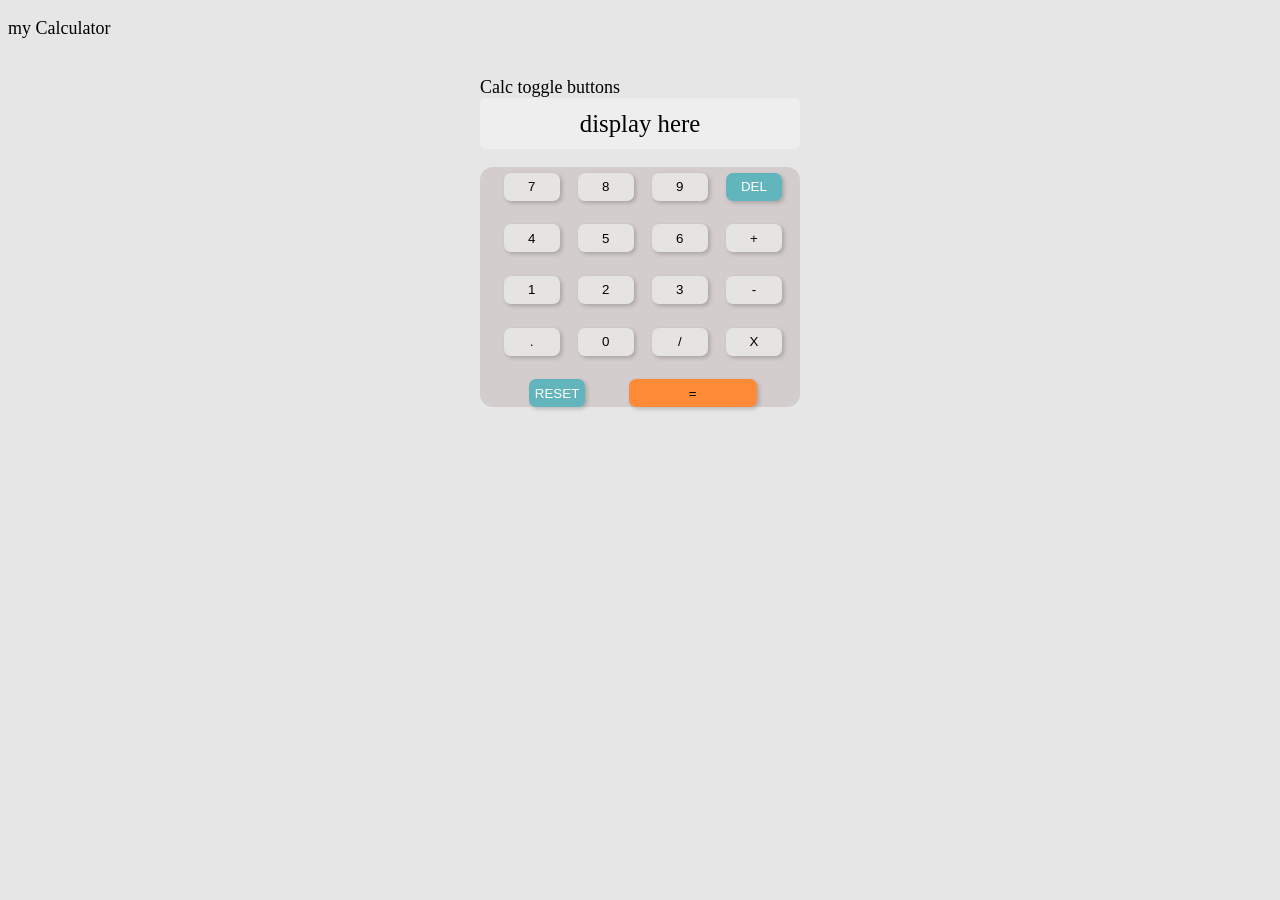
<file: index.html>
<!DOCTYPE html>
<html lang="en">
  <head>
    <meta charset="UTF-8" />
    <meta name="viewport" content="width=device-width, initial-scale=1.0" />
    <title>Anant's Calculator</title>
    <link rel="stylesheet" href="calc.css" />
  </head>
  <body>
   
    <p>my Calculator</p>
    <div class="calc">
      <div class="header">
        <span class="title">Calc</span>
        <span class="toggle">toggle buttons</span>
      </div>

      <div id="calc_display">display here</div>
      <div class="input">
        <ul class="inputrow">
          <button class="digit" value="7">7</button>
          <button class="digit" value="8">8</button>
          <button class="digit" value="9">9</button>
          <button id="delete" value="delete">DEL</button>
        </ul>
        <ul class="inputrow">
          <button class="digit" value="4">4</button>
          <button class="digit" value="5">5</button>
          <button class="digit" value="6">6</button>
          <button class="operator" value="+">+</button>
        </ul>
        <ul class="inputrow">
          <button class="digit" value="1">1</button>
          <button class="digit" value="2">2</button>
          <button class="digit" value="3">3</button>
          <button class="operator" value="-">-</button>
        </ul>
        <ul class="inputrow">
          <button class="digit" value=".">.</button>
          <button class="digit" value="0">0</button>
          <button class="digit" value="/">/</button>
          <button class="operator" value="*">X</button>
        </ul>

        <ul class="inputrow">
          <button id="reset"  value="RESET">RESET</button>
          <button id="equal" value="equal">=</button>
        </ul>
      </div>
    </div>
    <script src="calc.js"></script>
  </body>
</html>
</file>
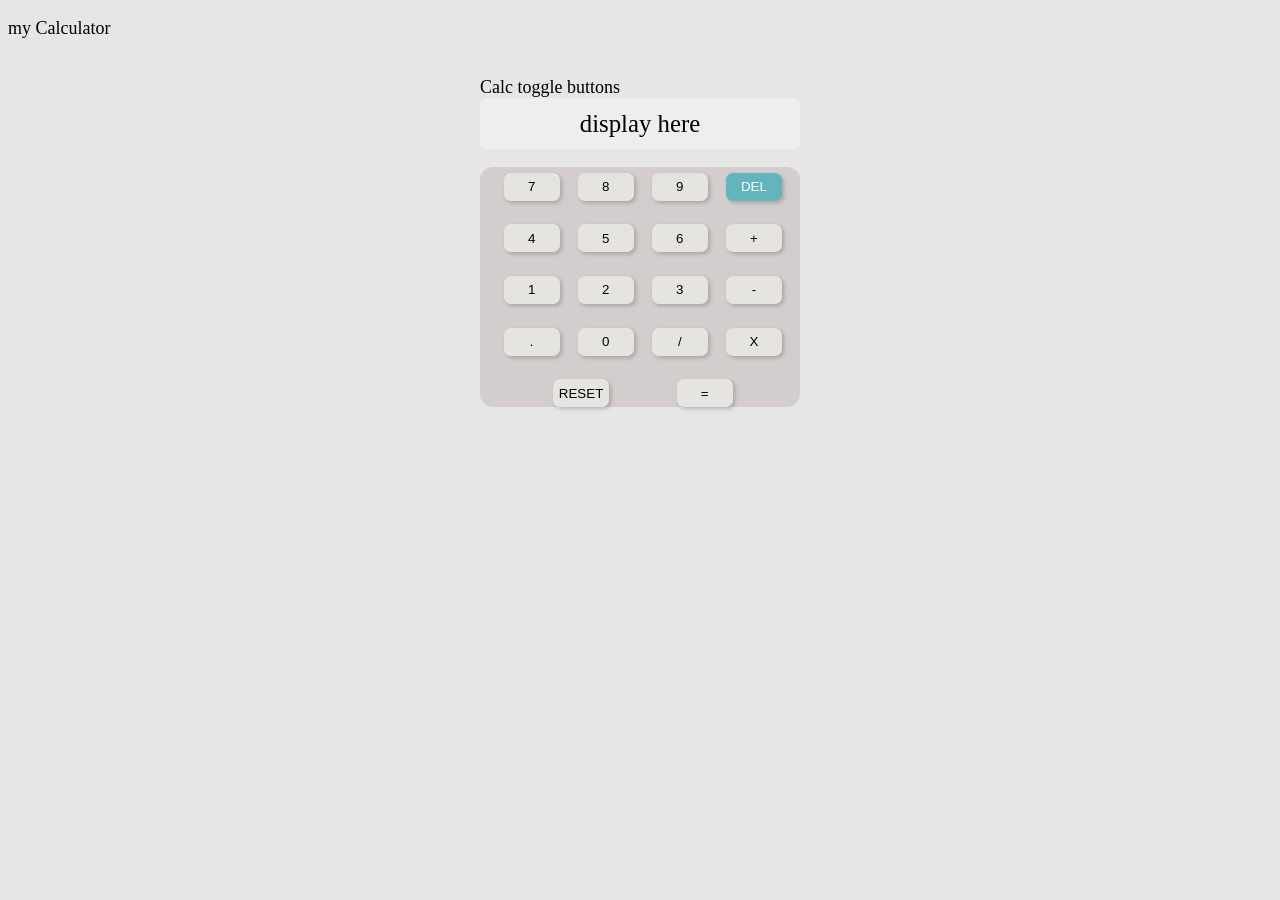
<file: calculator.html>
<!DOCTYPE html>
<html lang="en">
  <head>
    <meta charset="UTF-8" />
    <meta name="viewport" content="width=device-width, initial-scale=1.0" />
    <title>Anant's Calculator</title>
    <link rel="stylesheet" href="calc.css" />
  </head>
  <body>
   
    <p>my Calculator</p>
    <div class="calc">
      <div class="header">
        <span class="title">Calc</span>
        <span class="toggle">toggle buttons</span>
      </div>

      <div id="calc_display">display here</div>
      <div class="input">
        <ul class="inputrow">
          <button class="digit" value="7">7</button>
          <button class="digit" value="8">8</button>
          <button class="digit" value="9">9</button>
          <button id="delete" value="delete">DEL</button>
        </ul>
        <ul class="inputrow">
          <button class="digit" value="4">4</button>
          <button class="digit" value="5">5</button>
          <button class="digit" value="6">6</button>
          <button class="operator" value="+">+</button>
        </ul>
        <ul class="inputrow">
          <button class="digit" value="1">1</button>
          <button class="digit" value="2">2</button>
          <button class="digit" value="3">3</button>
          <button class="operator" value="-">-</button>
        </ul>
        <ul class="inputrow">
          <button class="digit" value=".">.</button>
          <button class="digit" value="0">0</button>
          <button class="digit" value="/">/</button>
          <button class="operator" value="*">X</button>
        </ul>

        <ul class="inputrow">
          <button value="RESET">RESET</button>
          <button value="equal">=</button>
        </ul>
      </div>
    </div>
    <script src="calc.js"></script>
  </body>
</html>
</file>
<file: calc.css>
body{
    background:#e6e6e6;
    font-size: large;
}
.calc{
    
   max-width: 20rem;
    padding: 1.25rem;
    border: 0px solid #333;
    height: 15rem;
    margin: auto;
    background-color: #e6e6e6;
    
}

.inputrow{
    display:flex;
    justify-content: space-evenly;
    list-style-type: none;
    padding: .35rem 0 0 0.35rem;
    
}

.input{
    background-color: #d3cdcd;
    border-radius: 13px;
   
}


#calc_display{
    background-color: #eeeeee;
    text-align: center;
    height: 3.2rem ;
    border-radius: 6px;
    line-height: 3.2rem;
    font-size: 1.55rem;
}



button{
    display: flex;
    justify-content: center;
    align-items: center;
    width: 3.5rem;
    height: 1.75rem;
    background-color: #e5e4e0;
    border: none;
    box-shadow: 2px 2px 4px rgba(0, 0, 0, 0.2);
    cursor:pointer; 
    border-radius: 7px;   
}
button:hover {
    background-color:#ffffff;
    
 }

 #delete,#reset{
    background-color: #62b5bd;
    color:white
 }
 #delete:hover,#reset:hover{
    background-color: #48edff;
 }

 #equal{
    background-color: #ff8b38;
    width: 8rem;
 }
 #equal:hover{
    color: white;
 }
</file>
